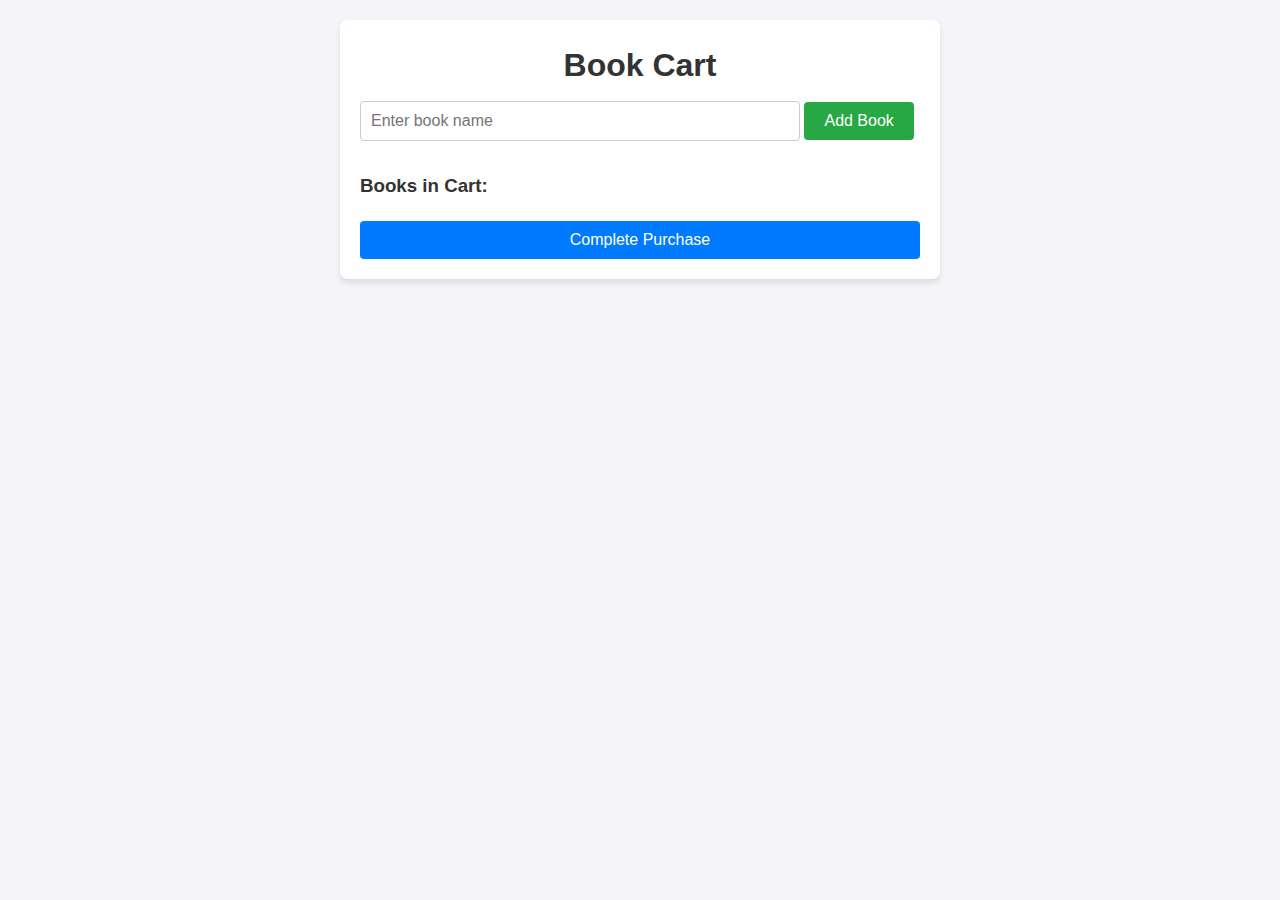
<file: templates/cart_page.html>
<!DOCTYPE html>
<html lang="en">
<head>
    <meta charset="UTF-8">
    <meta name="viewport" content="width=device-width, initial-scale=1.0">
    <title>Book Cart</title>
    <link rel="stylesheet" href="style.css">
    <style>
        body {
            font-family: Arial, sans-serif;
            margin: 20px;
            padding: 0;
            background-color: #f4f4f9;
        }

        .container {
            max-width: 600px;
            margin: 0 auto;
            background: #ffffff;
            padding: 20px;
            border-radius: 8px;
            box-shadow: 0 4px 6px rgba(0, 0, 0, 0.1);
        }

        h1 {
            text-align: center;
            color: #333;
        }

        input[type="text"] {
            width: calc(100% - 120px);
            padding: 10px;
            margin: 10px 0;
            font-size: 16px;
            border: 1px solid #ccc;
            border-radius: 4px;
        }

        button {
            padding: 10px 20px;
            font-size: 16px;
            border: none;
            border-radius: 4px;
            cursor: pointer;
        }

        .btn-add {
            background-color: #28a745;
            color: #ffffff;
        }

        .btn-add:hover {
            background-color: #218838;
        }

        .btn-complete {
            background-color: #007bff;
            color: #ffffff;
            display: block;
            width: 100%;
            margin-top: 20px;
        }

        .btn-complete:hover {
            background-color: #0056b3;
        }

        .cart {
            margin-top: 20px;
        }

        .cart ul {
            list-style: none;
            padding: 0;
        }

        .cart li {
            background: #f8f9fa;
            padding: 10px;
            margin-bottom: 10px;
            border: 1px solid #ddd;
            border-radius: 4px;
        }
    </style>
</head>
<body>
    <div class="container">
        <h1>Book Cart</h1>
        <div>
            <input type="text" id="bookInput" placeholder="Enter book name">
            <button class="btn-add" onclick="addBook()">Add Book</button>
        </div>
        <div class="cart">
            <h3>Books in Cart:</h3>
            <ul id="bookList"></ul>
        </div>
        <button class="btn-complete" onclick="completePurchase()">Complete Purchase</button>
    </div>

    <script>
        const bookList = [];

        // Function to add a book to the cart
        function addBook() {
            const bookInput = document.getElementById('bookInput');
            const bookName = bookInput.value.trim();

            if (bookName) {
                bookList.push(bookName); // Add the book to the list
                updateCart(); // Update the UI
                bookInput.value = ''; // Clear the input field
            } else {
                alert('Please enter a valid book name.');
            }
        }

        // Function to update the cart display
        function updateCart() {
            const bookListElement = document.getElementById('bookList');
            bookListElement.innerHTML = ''; // Clear the current list

            bookList.forEach((book, index) => {
                const li = document.createElement('li');
                li.textContent = `${index + 1}. ${book}`;
                bookListElement.appendChild(li);
            });
        }

        // Function to handle the "Complete Purchase" button click
        function completePurchase() {
            if (bookList.length > 0) {
                alert(`Purchase Complete! You bought:\n- ${bookList.join('\n- ')}`);
                bookList.length = 0; // Clear the list
                updateCart(); // Refresh the UI
            } else {
                alert('Your cart is empty!');
            }
        }
    </script>
</body>
</html>
</file>
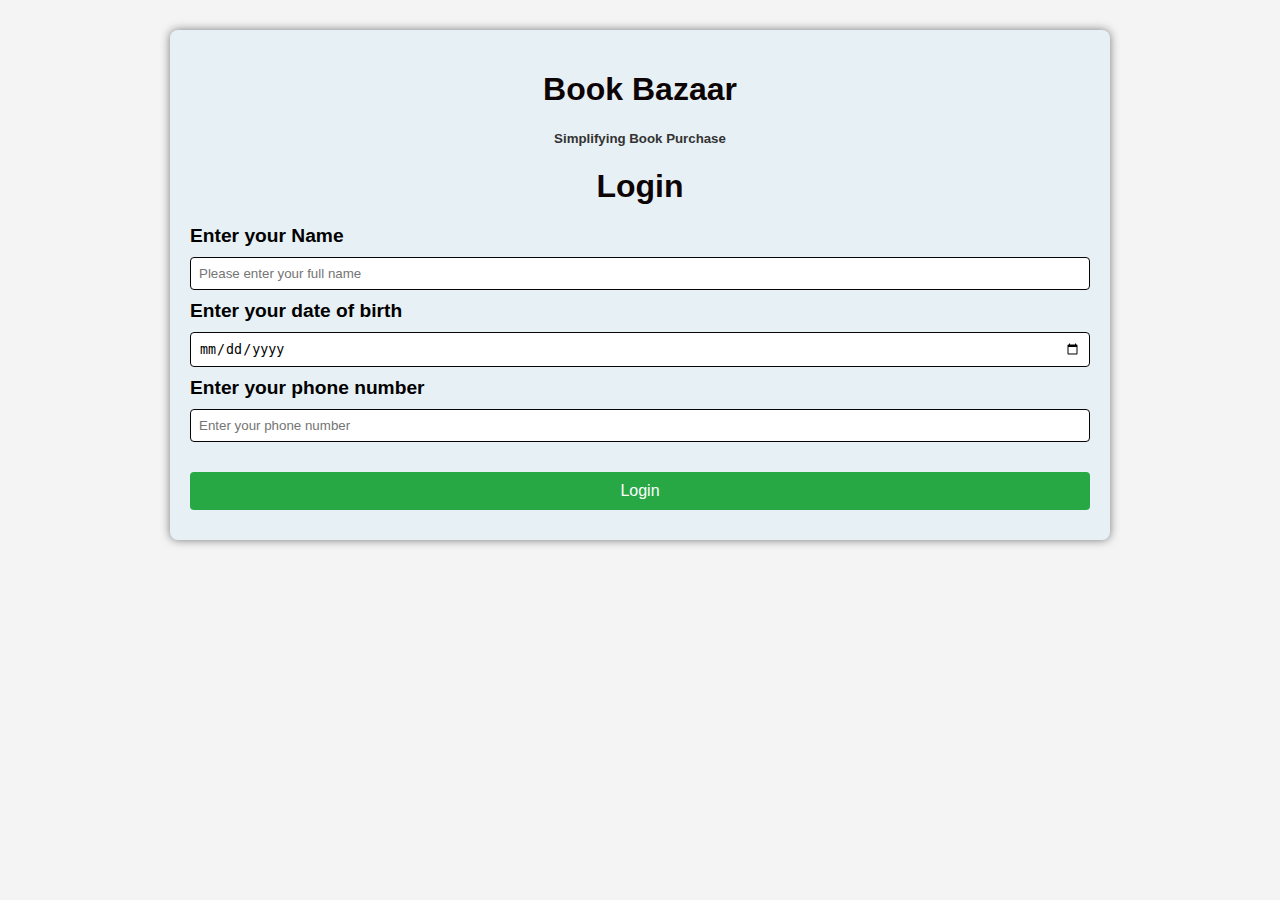
<file: templates/login.html>
<!DOCTYPE html>
<html lang="en">

<head>
    <meta charset="UTF-8">
    <meta name="viewport" content="width=device-width, initial-scale=1.0">
    <title>Login</title>
    <link rel="stylesheet" href="login.css">
</head>

<body>
    <div class="container">
        <h1>Book Bazaar</h1>
        <h5>Simplifying Book Purchase</h5>
        <h1>Login</h1>

        <!-- Login Form -->
        <form id="login-form">
            <label for="name">Enter your Name</label>
            <input type="text" id="name" name="name" placeholder="Please enter your full name" required>

            <label for="dob">Enter your date of birth</label>
            <input type="date" id="dob" name="dob" required>

            <label for="phone">Enter your phone number</label>
            <input type="number" id="phone" name="phone" placeholder="Enter your phone number" required>

            <!-- Login Button -->
            <button type="button" id="login-button">Login</button>
        </form>
    </div>

    <!-- Footer -->

    <script>
        // JavaScript to handle login redirection
        document.getElementById('login-button').addEventListener('click', () => {
            const name = document.getElementById('name').value;
            const dob = document.getElementById('dob').value;
            const phone = document.getElementById('phone').value;

            if (name && dob && phone) {
                // Redirect to cart_page.html if all fields are filled
                window.location.href = 'cart_page.html';
            } else {
                // Alert the user if any field is missing
                alert('Please fill in all the fields before logging in.');
            }
        });
    </script>
</body>


</html>
</file>
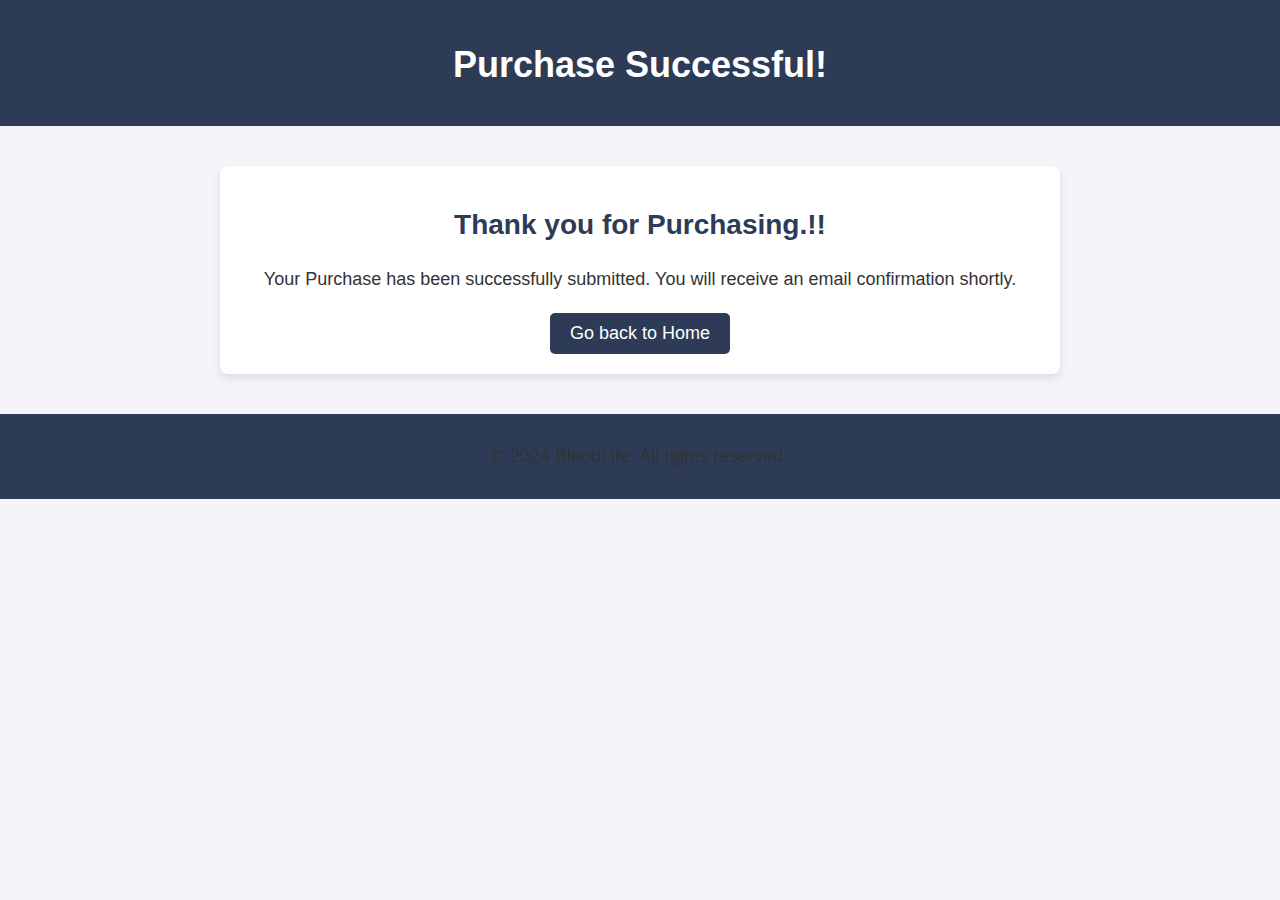
<file: templates/registration_success.html>
<!DOCTYPE html>
<html lang="en">
<head>
    <meta charset="UTF-8">
    <meta name="viewport" content="width=device-width, initial-scale=1.0">
    <title>Purchase Success</title>
    <style>
        body {
            font-family: Arial, sans-serif;
            background-color: #f4f4f9;
            margin: 0;
            padding: 0;
        }

        header {
            background-color: #2d3b56;
            color: white;
            text-align: center;
            padding: 20px;
        }

        h1 {
            font-size: 36px;
            margin-bottom: 20px;
        }

        .container {
            width: 100%;
            max-width: 800px;
            margin: 40px auto;
            padding: 20px;
            background-color: white;
            box-shadow: 0 4px 8px rgba(0, 0, 0, 0.1);
            border-radius: 8px;
        }

        p {
            font-size: 18px;
            color: #333;
            line-height: 1.6;
        }

        .message {
            text-align: center;
            margin: 20px 0;
        }

        .message h2 {
            font-size: 28px;
            color: #2d3b56;
        }

        .button-container {
            text-align: center;
        }

        .button-container a {
            text-decoration: none;
            display: inline-block;
            background-color: #2d3b56;
            color: white;
            padding: 10px 20px;
            border-radius: 5px;
            font-size: 18px;
            transition: background-color 0.3s ease;
        }

        .button-container a:hover {
            background-color: #1f2a3a;
        }

        footer {
            background-color: #2d3b56;
            color: white;
            text-align: center;
            padding: 10px;
            margin-top: 40px;
        }
    </style>
</head>
<body>

    <header>
        <h1>Purchase Successful!</h1>
    </header>

    <div class="container">
        <div class="message">
            <h2>Thank you for Purchasing.!!</h2>
            <p>Your Purchase has been successfully submitted. You will receive an email confirmation shortly.</p>
        </div>

        <div class="button-container">
            <a href="/">Go back to Home</a>
        </div>
    </div>

    <footer>
        <p>&copy; 2024 BloodLife. All rights reserved.</p>
    </footer>

</body>
</html>
</file>
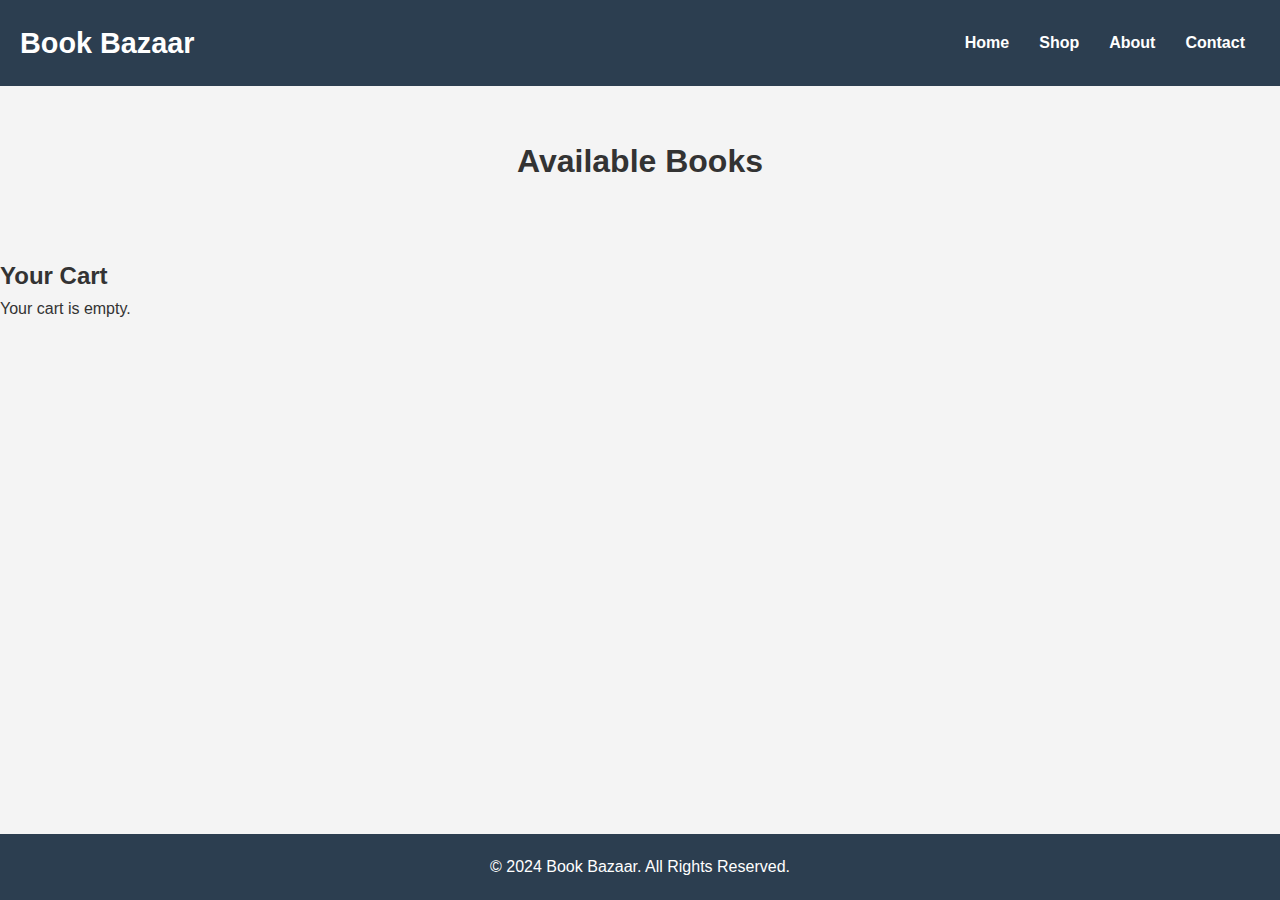
<file: templates/shop.html>
<!DOCTYPE html>
<html lang="en">

<head>
    <meta charset="UTF-8">
    <meta name="viewport" content="width=device-width, initial-scale=1.0">
    <meta http-equiv="X-UA-Compatible" content="ie=edge">
    <title>Book Bazaar - Shop</title>
    <link rel="stylesheet" href="style.css">
</head>

<body>
    <!-- Navigation Bar -->
    <header>
        <nav>
            <div class="logo">
                <h1>Book Bazaar</h1>
            </div>
            <ul>
                <li><a href="index.html">Home</a></li>
                <li><a href="shop.html">Shop</a></li>
                <li><a href="#about">About</a></li>
                <li><a href="#contact">Contact</a></li>
            </ul>
        </nav>
    </header>

    <!-- Shop Section -->
    <section id="shop" class="shop-section">
        <h2>Available Books</h2>
        <div class="book-container" id="book-container">
            <!-- Books will be dynamically loaded here -->
        </div>
    </section>

    <!-- Cart Section -->
    <section id="cart" class="cart-section">
        <h2>Your Cart</h2>
        <div class="cart-container" id="cart-container">
            <p>Your cart is empty.</p>
        </div>
    </section>

    <footer>
        <p>&copy; 2024 Book Bazaar. All Rights Reserved.</p>
    </footer>

   </body>

</html>
</file>
<file: templates/style.css>
* {
    margin: 0;
    padding: 0;
    box-sizing: border-box;
    font-family: 'Arial', sans-serif;
}

body {
    background-color: #f4f4f4;
    color: #333;
    line-height: 1.6;
}

header {
    background-color: #2c3e50;
    padding: 20px 0;
    color: white;
}

header nav {
    display: flex;
    justify-content: space-between;
    align-items: center;
    padding: 0 20px;
}

header .logo h1 {
    font-size: 1.8rem;
}

header ul {
    list-style: none;
    display: flex;
}

header ul li {
    margin: 0 15px;
}

header ul li a {
    text-decoration: none;
    color: white;
    font-weight: bold;
}

header ul li a:hover {
    color: #e74c3c;
}

#hero {
    background: url('Hero\ background.avif') no-repeat center center/cover;
    padding: 100px 20px;
    text-align: center;
    color: brown;
}

#hero h2 {
    font-size: 3rem;
    margin-bottom: 20px;
}

#hero p {
    font-size: 1.2rem;
    margin-bottom: 30px;
}

.btn {
    background-color: #e74c3c;
    color: white;
    padding: 10px 20px;
    text-decoration: none;
    border-radius: 5px;
    font-weight: bold;
}

.btn:hover {
    background-color: #c0392b;
}

.shop-section {
    text-align: center;
    padding: 50px 20px;
}

.shop-section h2 {
    font-size: 2rem;
    margin-bottom: 20px;
}

.book-container {
    display: flex;
    justify-content: space-around;
    flex-wrap: wrap;
}

.book-item {
    background-color: white;
    border-radius: 8px;
    box-shadow: 0 4px 8px rgba(0, 0, 0, 0.1);
    width: 250px;
    margin: 20px;
    text-align: center;
    padding: 20px;
}

.book-item img {
    width: 100%;
    height: auto;
    border-radius: 5px;
    margin-bottom: 10px;
}

.book-item h3 {
    font-size: 1.2rem;
    margin-bottom: 10px;
}

.book-item .price {
    font-size: 1.1rem;
    color: #e74c3c;
    margin-bottom: 15px;
}

.about-section, .contact-section {
    background-color: white;
    padding: 50px 20px;
    text-align: center;
    margin: 20px 0;
    border-radius: 8px;
    box-shadow: 0 4px 8px rgba(0, 0, 0, 0.1);
}

.about-section h2, .contact-section h2 {
    font-size: 2rem;
    margin-bottom: 20px;
}

.contact-section form {
    display: flex;
    flex-direction: column;
    align-items: center;
}

.contact-section label {
    margin-bottom: 5px;
    font-weight: bold;
}

.contact-section input, .contact-section textarea {
    width: 80%;
    padding: 10px;
    margin-bottom: 20px;
    border: 1px solid #ddd;
    border-radius: 5px;
    font-size: 1rem;
}

footer {
    background-color: #2c3e50;
    color: white;
    text-align: center;
    padding: 20px 0;
    position: fixed;
    width: 100%;
    bottom: 0;
}
</file>
<file: templates/login.css>
body {
    font-family: Arial, sans-serif;
    background-color: #f4f4f4;
    margin: 0;
    padding: 0;
}

a{
    color: white;
    
}

.container {
    width: 90%;
    max-width: 900px;
    margin: 30px auto;
    padding: 20px;
    background: rgb(181, 223, 244, 0.2);
    border-radius: 8px;
    box-shadow: 0 0 10px rgba(0, 0, 0, 0.5);
}

h1 {
    margin-bottom: 20px;
    text-align: center;
    color: #0d0505;
}

h5 {
    text-align: center;
    color: #333;
}

form {
    display: flex;
    flex-direction: column;
}

.signup{
    text-align: end;
}

label {
    font-weight: bold;
    font-size: 1.2em;
    margin-bottom: 10px;
}

input {
    width: 98%;
    padding: 8px;
    margin-bottom: 10px;
    border: 1px solid #0a0505;
    border-radius: 4px;
}

select {
    border: 1px solid #0a0505;
    font-size: 0.9rem;
    padding: 8px 5px;
    margin-bottom: 10px;
    border-radius: 3px;
}

option {
    border-radius: 4px;
}

button {
    margin-top: 20px;
    padding: 10px 20px;
    background-color: #28a745;
    color: white;
    border: none;
    border-radius: 4px;
    cursor: pointer;
    font-size: 1em;
    margin-bottom: 10px;
}

button:hover {
    background-color: #35954b;
}

.footer {
    background-color: #333;
    color: white;
    padding: 20px;
    text-align: center;
    width: 100%;
}
</file>
